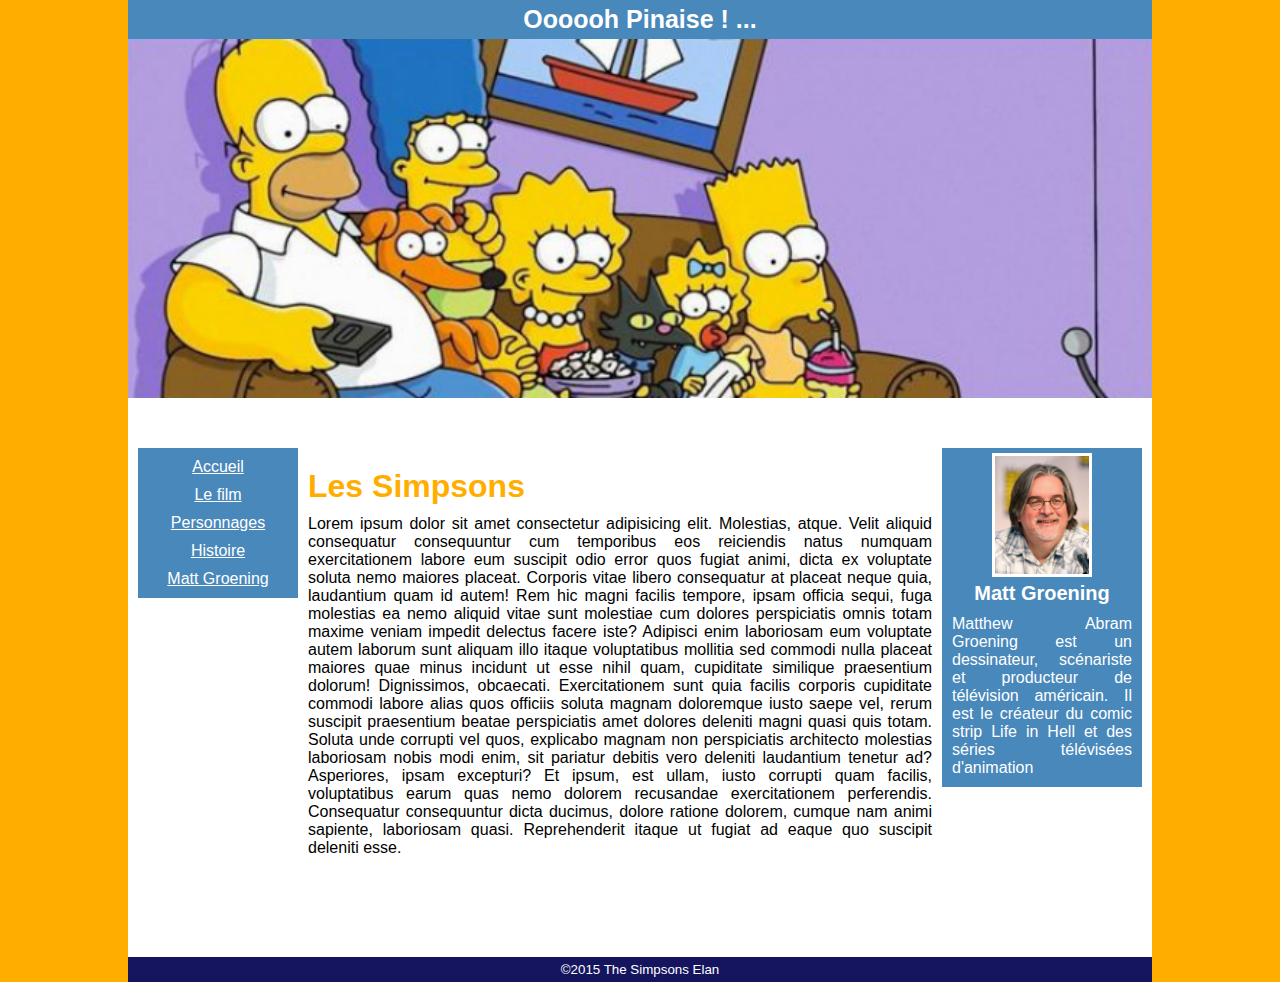
<file: index.html>
<!DOCTYPE html>
<html lang="FR">

    <head>

        <meta charset="utf-8" />
        <meta name="viewport" content="width=device-width, initial-scale=1" />
        <title>Accueil</title>
        <link rel="stylesheet" href="style.css">

    </head>

    <body>

        <div id="wrapper">

            <header>

                <p>Oooooh Pinaise ! ...</p>

                <figure>

                    <img src="images/header.png" alt="Les Simpsons" class="imgsimpsons">

                </figure>

            </header>

            <main>

                <nav>

                    <ul>

                        <li><a href="">Accueil</a></li>
                        <li><a href="">Le film</a></li>
                        <li><a href="">Personnages</a></li>
                        <li><a href="">Histoire</a></li>
                        <li><a href="">Matt Groening</a></li>

                    </ul>
    
                </nav>

                <article>

                    <h1>Les Simpsons</h1>

                    <p> 
                        
                        Lorem ipsum dolor sit amet consectetur adipisicing elit. Molestias, atque. Velit aliquid consequatur consequuntur cum temporibus eos reiciendis
                        natus numquam exercitationem labore eum suscipit odio error quos fugiat animi, dicta ex voluptate soluta nemo maiores placeat. Corporis vitae libero
                        consequatur at placeat neque quia, laudantium quam id autem! Rem hic magni facilis tempore, ipsam officia sequi, fuga molestias ea nemo aliquid vitae
                        sunt molestiae cum dolores perspiciatis omnis totam maxime veniam impedit delectus facere iste? Adipisci enim laboriosam eum voluptate autem laborum
                        sunt aliquam illo itaque voluptatibus mollitia sed commodi nulla placeat maiores quae minus incidunt ut esse nihil quam, cupiditate similique
                        praesentium dolorum! Dignissimos, obcaecati. Exercitationem sunt quia facilis corporis cupiditate commodi labore alias quos officiis soluta magnam
                        doloremque iusto saepe vel, rerum suscipit praesentium beatae perspiciatis amet dolores deleniti magni quasi quis totam. Soluta unde corrupti vel
                        quos, explicabo magnam non perspiciatis architecto molestias laboriosam nobis modi enim, sit pariatur debitis vero deleniti laudantium tenetur 
                        ad? Asperiores, ipsam excepturi? Et ipsum, est ullam, iusto corrupti quam facilis, voluptatibus earum quas nemo dolorem recusandae exercitationem
                        perferendis. Consequatur consequuntur dicta ducimus, dolore ratione dolorem, cumque nam animi sapiente, laboriosam quasi. Reprehenderit itaque 
                        ut fugiat ad eaque quo suscipit deleniti esse.

                    </p>

                </article>

                <aside>

                    <figure>
                       
                        <img src="images/matt.png" alt="Matt Groening">
                        <figcaption>Matt Groening</figcaption>

                    </figure>

                    <p>

                        Matthew Abram Groening est un dessinateur, scénariste et producteur de télévision américain. Il est le créateur du comic strip Life in Hell et des séries 
                        télévisées d'animation


                    </p>

                </aside>

            </main>
            
            <footer>

                <small>
                    ©2015 The Simpsons Elan
                </small>

            </footer>

        </div>

    </body>

</html>
</file>
<file: style.css>
* {

    margin: 0;
    padding: 0;
    vertical-align: top;
    box-sizing: border-box;
    font-family: Arial, Helvetica, sans-serif;

}
/* ---------------------------------------------BODY ----------------------------------- */
body {
    background-color: rgb(255, 174, 0);
    display: flex;
    justify-content: center;
    

}

#wrapper {

    /* padding-right: 360px;
    padding-left: 360px; */
    width: 80%;

}



/* ---------------------------------------------HEADER ----------------------------------- */



header p{

    color: white;
    font-size: 25px;
    font-weight: bold;
    padding: 5px;
    background-color: rgb(73, 136, 187);
    text-align: center; 
}

header img{

    width: 100%;

}
/* ---------------------------------------------MAIN ----------------------------------- */




main{

    display: flex;
    align-items: flex-start;
    background-color: white;
    padding-left: 10px;
    padding-right: 10px;
    padding-top: 50px;
    padding-bottom: 50px;

}

/* ---------------------------------------------ARTICLE ----------------------------------- */

article{

    padding: 10px;

}

article p{

    margin-bottom: 40px;
    text-align: justify;


}

article h1{


    padding-top: 10px;
    padding-bottom: 10px;
    color: rgb(255, 174, 0);



}



/* ---------------------------------------------NAV ----------------------------------- */


nav ul{

    background-color: rgb(73, 136, 187);
    padding-left: 5px;
    padding-right: 5px;
    padding-bottom: 5px;
    padding-top: 5px;
    text-align: center; 
    list-style-type: none;

}

nav li{

    width: 150px;
    padding: 5px;


}

nav a{

    color: white;


}

/* ---------------------------------------------ASIDE ----------------------------------- */


aside figure {


	display:flex;
	flex-direction:column;
	align-items:center;

}
		
aside img {

    margin: 5px;
    margin-left: 25px;
    margin-right: 25px;
    border: solid white;
    width: 100px;
}		


aside figcaption{

    width: 200px;
    font-size: 20px;
    font-weight: bold;
    color: white;
    text-align: center; 

}

aside p{

    padding: 10px;
    color: white;
    text-align: justify;


}
		
aside {

    background-color: rgb(73, 136, 187);
    /* margin-bottom: 100px; */
}

/* ---------------------------------------------FOOTER ----------------------------------- */

footer{

    background-color: rgb(21, 21, 95);



}

footer small{

    display: block;
    padding: 5px;
    color: white;
    text-align: center; 



}


@media only screen and (max-width: 600px) {

    #wrapper{

        width: 100%;
        background-color: none;
    
    
    
    }
    main {
        display: flex;
        flex-direction: column;
    }

    /* nav {

        width: 100%;
        display: block;
        

    }

    nav li{

        width: 100%;
        text-align: center; 
    } */

    nav { 
        display: flex;
        align-items: center;
        flex-direction: column;
        width: 100%;
    }

    ul,
    ul li {
        width: 100%;
    }

    nav li{

        padding: 10px;
    
    
    }

    aside img{

        width: 50%;


    }

  }
</file>
